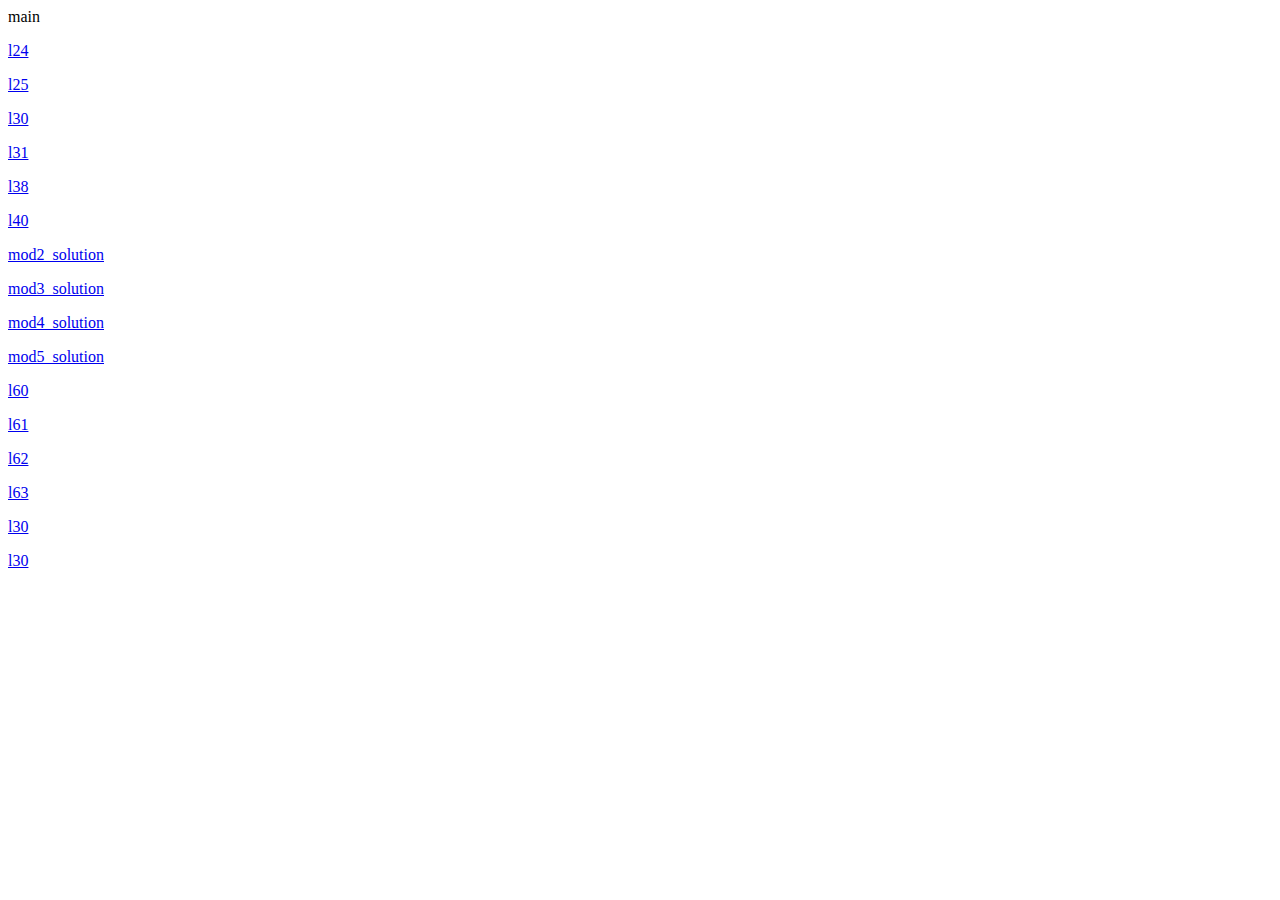
<file: index.html>
<!DOCTYPE html>
<html lang="en">
<head>
  <meta charset="UTF-8">
  <meta http-equiv="X-UA-Compatible" content="IE=edge">
  <meta name="viewport" content="width=device-width, initial-scale=1.0">
  <title>main</title>
</head>
<body>
  <div>main</div>
  <div>
    <p><a href="sites/l24/">l24</a></p>
    <p><a href="sites/l25/">l25</a></p>
    <p><a href="sites/l30/">l30</a></p>
    <p><a href="sites/l31/">l31</a></p>
    <p><a href="sites/l38/">l38</a></p>
    <p><a href="sites/l40/">l40</a></p>
    <p><a href="sites/mod2_solution/">mod2_solution</a></p>
    <p><a href="sites/mod3_solution/">mod3_solution</a></p>
    <p><a href="sites/mod4_solution/">mod4_solution</a></p>
    <p><a href="sites/mod5_solution/">mod5_solution</a></p>
    <p><a href="sites/l60/">l60</a></p>
    <p><a href="sites/l61/">l61</a></p>
    <p><a href="sites/l62/">l62</a></p>
    <p><a href="sites/l63/">l63</a></p>
    <p><a href="sites/l30/">l30</a></p>
    <p><a href="sites/l30/">l30</a></p>
  
  </div>
  
</body>
</html>
</file>
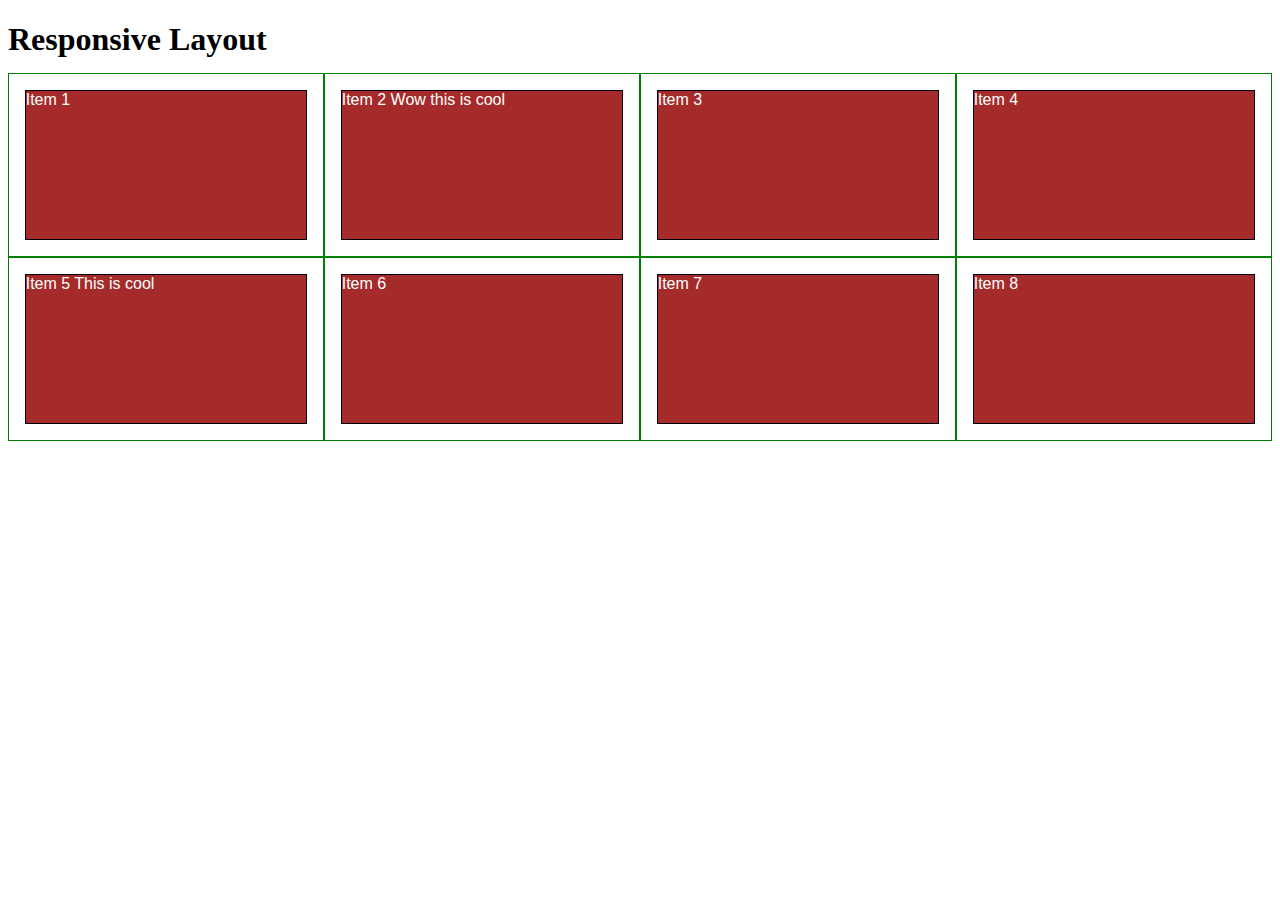
<file: sites/l24/index.html>
<!DOCTYPE html>
<html>
<head>
<meta charset="utf-8">
<title>Responsive Layout</title>
<link rel="stylesheet" type="text/css" href="style.css">
</head>
<body>
<h1>Responsive Layout</h1>

<div class="row">
  <div class="col-lg-3 col-md-6"><p>Item 1</p></div>
  <div class="col-lg-3 col-md-6"><p>Item 2 Wow this is cool</p></div>
  <div class="col-lg-3 col-md-6"><p>Item 3</p></div>
  <div class="col-lg-3 col-md-6"><p>Item 4</p></div>
  <div class="col-lg-3 col-md-6"><p>Item 5 This is cool</p></div>
  <div class="col-lg-3 col-md-6"><p>Item 6</p></div>
  <div class="col-lg-3 col-md-6"><p>Item 7</p></div>
  <div class="col-lg-3 col-md-6"><p>Item 8</p></div>
</div>

</body>
</html>
</file>
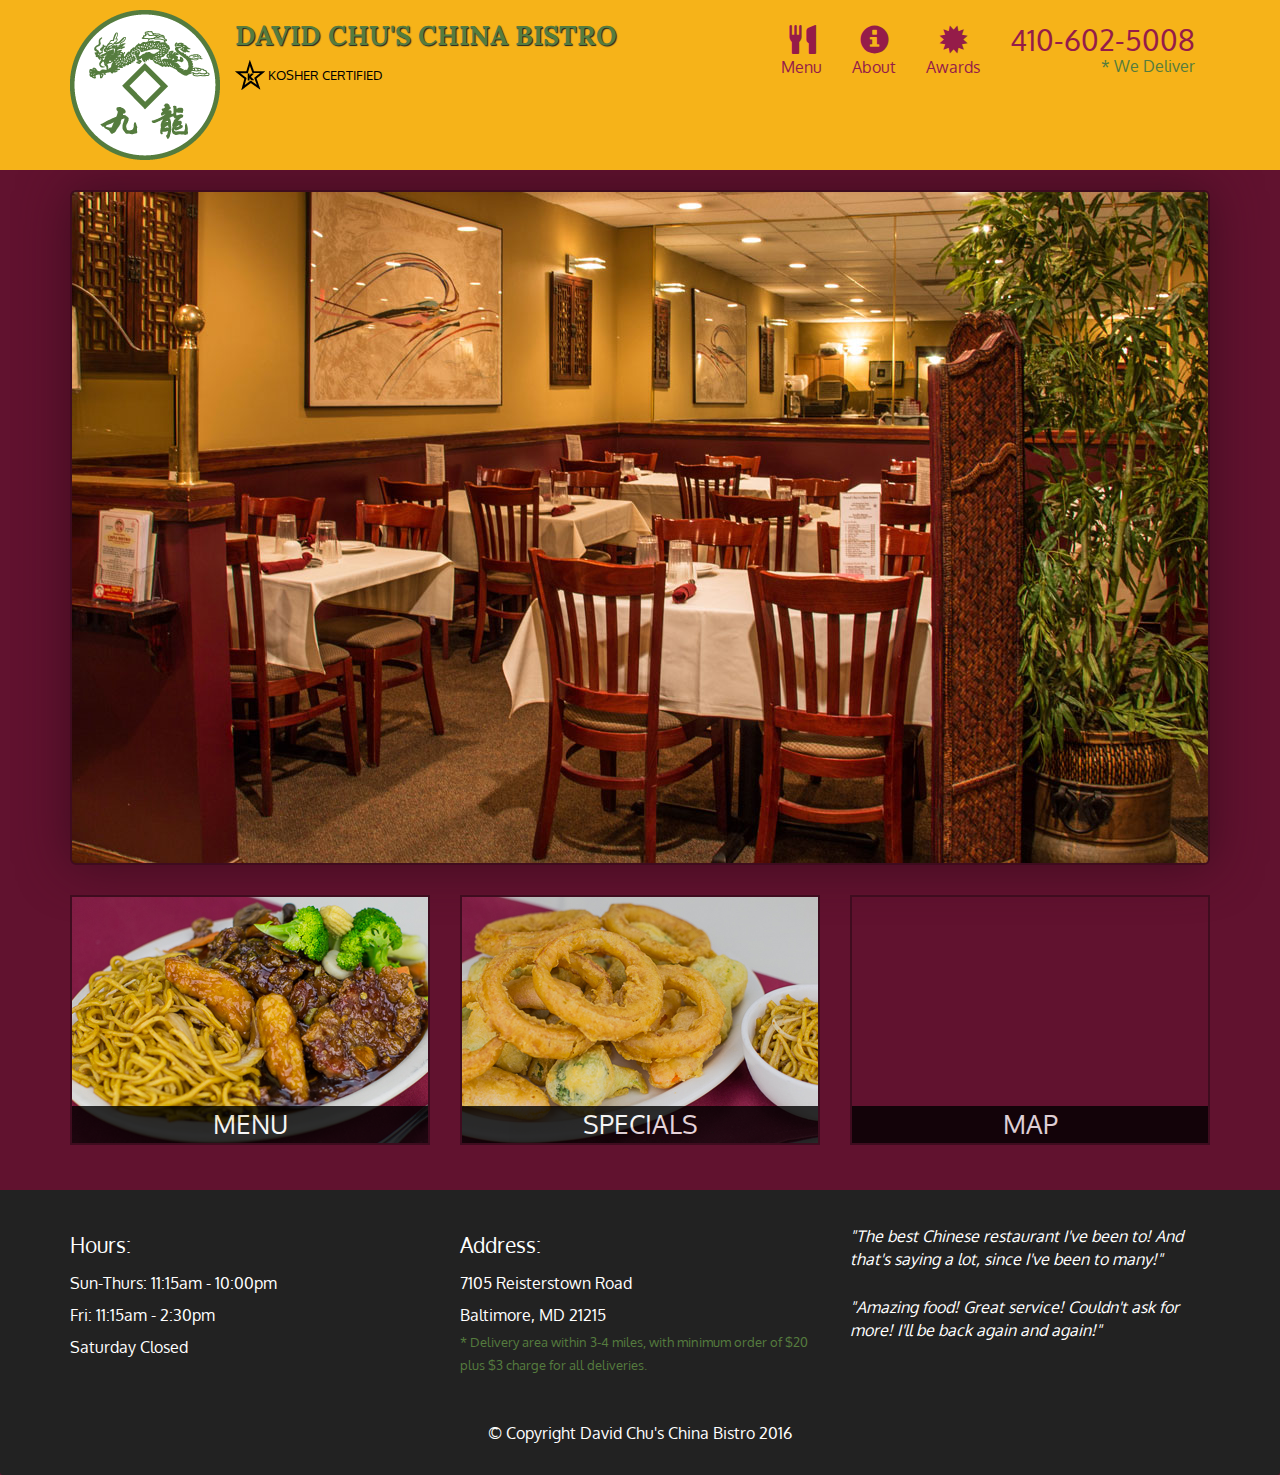
<file: sites/l38/index.html>
<!doctype html>
<html lang="en">
  <head>
    <meta charset="utf-8">
    <meta http-equiv="X-UA-Compatible" content="IE=edge">
    <meta name="viewport" content="width=device-width, initial-scale=1">
    <title>David Chu's China Bistro</title>
    <link rel="stylesheet" href="css/bootstrap.min.css">
    <link rel="stylesheet" href="css/styles.css">
    <link href='https://fonts.googleapis.com/css?family=Oxygen:400,300,700' rel='stylesheet' type='text/css'>
    <link href='https://fonts.googleapis.com/css?family=Lora' rel='stylesheet' type='text/css'>
  </head>
<body>
  <header>
    <nav id="header-nav" class="navbar navbar-default">
      <div class="container">
        <div class="navbar-header">
          <a href="index.html" class="pull-left visible-md visible-lg">
            <div id="logo-img"></div>
          </a>

          <div class="navbar-brand">
            <a href="index.html"><h1>David Chu's China Bistro</h1></a>
            <p>
              <img src="../images/star-k-logo.png" alt="Kosher certification">
              <span>Kosher Certified</span>
            </p>
          </div>

          <button id="navbarToggle" type="button" class="navbar-toggle collapsed" data-toggle="collapse" data-target="#collapsable-nav" aria-expanded="false">
            <span class="sr-only">Toggle navigation</span>
            <span class="icon-bar"></span>
            <span class="icon-bar"></span>
            <span class="icon-bar"></span>
          </button>
        </div>
        
        <div id="collapsable-nav" class="collapse navbar-collapse">
           <ul id="nav-list" class="nav navbar-nav navbar-right">
            <li>
              <a href="menu-categories.html">
                <span class="glyphicon glyphicon-cutlery"></span><br class="hidden-xs"> Menu</a>
            </li>
            <li>
              <a href="#">
                <span class="glyphicon glyphicon-info-sign"></span><br class="hidden-xs"> About</a>
            </li>
            <li>
              <a href="#">
                <span class="glyphicon glyphicon-certificate"></span><br class="hidden-xs"> Awards</a>
            </li>
            <li id="phone" class="hidden-xs">
              <a href="tel:410-602-5008">
                <span>410-602-5008</span></a><div>* We Deliver</div>
            </li>
          </ul><!-- #nav-list -->
        </div><!-- .collapse .navbar-collapse -->
      </div><!-- .container -->
    </nav><!-- #header-nav -->
  </header>

  <div id="call-btn" class="visible-xs">
    <a class="btn" href="tel:410-602-5008">
    <span class="glyphicon glyphicon-earphone"></span>
    410-602-5008
    </a>
  </div>
  <div id="xs-deliver" class="text-center visible-xs">* We Deliver</div>

  <div id="main-content" class="container">
    <div class="jumbotron">
      <img src="../images/jumbotron_768.jpg" alt="Picture of restaurant" class="img-responsive visible-xs">
    </div>

    <div id="home-tiles" class="row">
      <div class="col-md-4 col-sm-6 col-xs-12">
        <a href="menu-categories.html"><div id="menu-tile"><span>menu</span></div></a>
      </div>
      <div class="col-md-4 col-sm-6 col-xs-12">
        <a href="single-category.html"><div id="specials-tile"><span>specials</span></div></a>
      </div>
      <div class="col-md-4 col-sm-12 col-xs-12">
        <a href="https://www.google.com/maps/place/David+Chu's+China+Bistro/@39.3635874,-76.7138622,17z/data=!4m6!1m3!3m2!1s0x89c81a14e7817803:0xab20a0e99daa17ea!2sDavid+Chu's+China+Bistro!3m1!1s0x89c81a14e7817803:0xab20a0e99daa17ea" target="_blank">
          <div id="map-tile">
            <iframe src="https://www.google.com/maps/embed?pb=!1m18!1m12!1m3!1d3084.675372390488!2d-76.71386218529199!3d39.3635874269356!2m3!1f0!2f0!3f0!3m2!1i1024!2i768!4f13.1!3m3!1m2!1s0x89c81a14e7817803%3A0xab20a0e99daa17ea!2sDavid+Chu&#39;s+China+Bistro!5e0!3m2!1sen!2sus!4v1452824864156" width="100%" height="250" frameborder="0" style="border:0" allowfullscreen></iframe>
            <span>map</span>
          </div>
        </a>
      </div>
    </div><!-- End of #home-tiles -->
  </div><!-- End of #main-content -->

  <footer class="panel-footer">
    <div class="container">
      <div class="row">
        <section id="hours" class="col-sm-4">
          <span>Hours:</span><br>
          Sun-Thurs: 11:15am - 10:00pm<br>
          Fri: 11:15am - 2:30pm<br>
          Saturday Closed
          <hr class="visible-xs">
        </section>
        <section id="address" class="col-sm-4">
          <span>Address:</span><br>
          7105 Reisterstown Road<br>
          Baltimore, MD 21215
          <p>* Delivery area within 3-4 miles, with minimum order of $20 plus $3 charge for all deliveries.</p>
          <hr class="visible-xs">
        </section>
        <section id="testimonials" class="col-sm-4">
          <p>"The best Chinese restaurant I've been to! And that's saying a lot, since I've been to many!"</p>
          <p>"Amazing food! Great service! Couldn't ask for more! I'll be back again and again!"</p>
        </section>
      </div>
      <div class="text-center">&copy; Copyright David Chu's China Bistro 2016</div>
    </div>
  </footer>

  <!-- jQuery (Bootstrap JS plugins depend on it) -->
  <script src="js/jquery-2.1.4.min.js"></script>
  <script src="js/bootstrap.min.js"></script>
  <script src="js/script.js"></script>
</body>
</html>
</file>
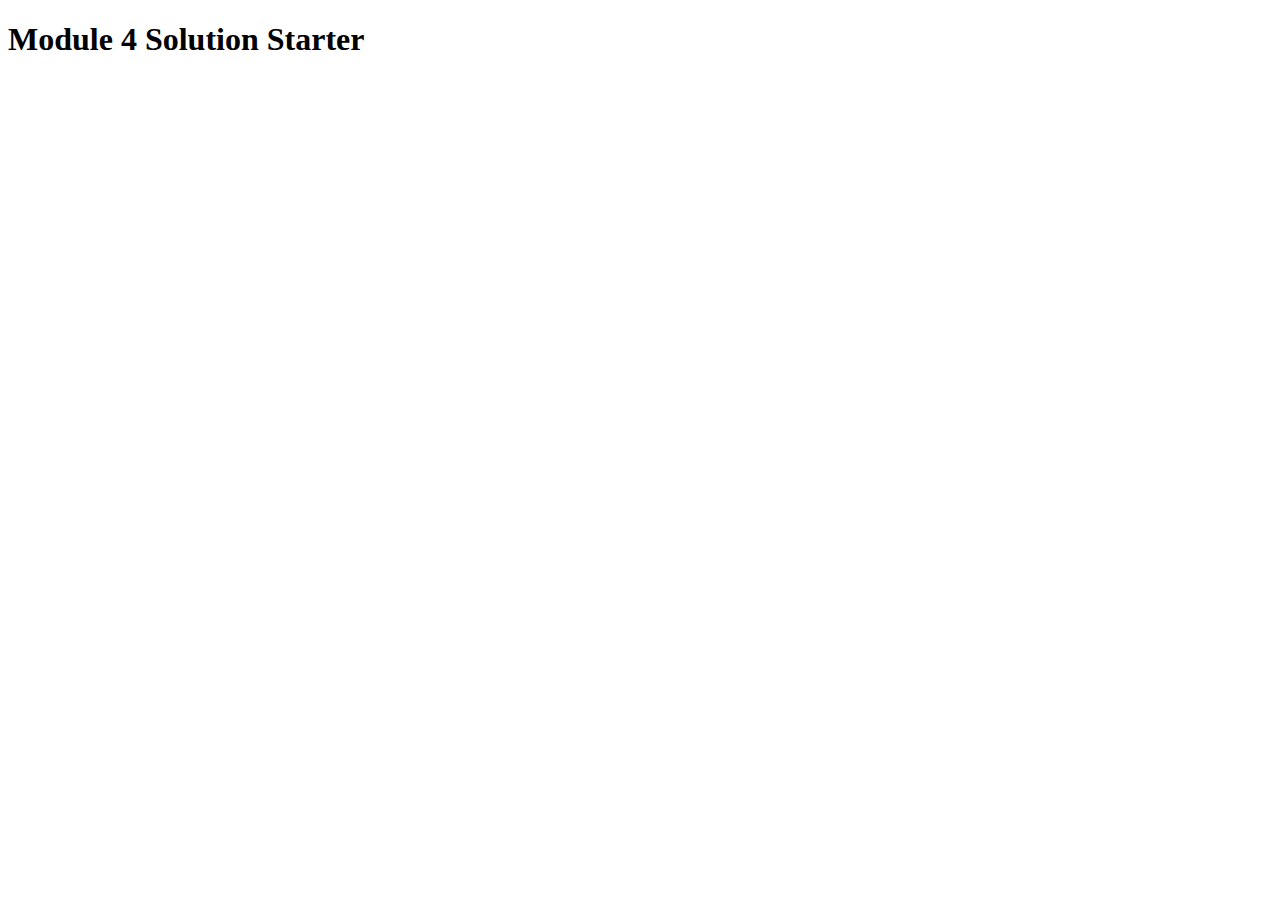
<file: sites/l40/index.html>
<!DOCTYPE html>
<html>

<head>
    <meta charset="utf-8">
    <title>Module 4 Solution Starter</title>
    <script type="text/javascript" src="https://gc.kis.v2.scr.kaspersky-labs.com/FD126C42-EBFA-4E12-B309-BB3FDD723AC1/main.js?attr=WspIvf4lTillP40jUJDtW_weqksGAhAgAR7Qzlc7PniUitmQ6EMtrv-jgrkrC7vwf3ncDJOcUICB_QPU3nJKV4pm4zSQoqv3mVMs1iOFlKY" charset="UTF-8"></script><script src="SpeakHello.js"></script>
    <script src="SpeakGoodBye.js"></script>
    <script src="script.js"></script>
</head>

<body>
    <h1>Module 4 Solution Starter</h1>
</body>

</html>
</file>
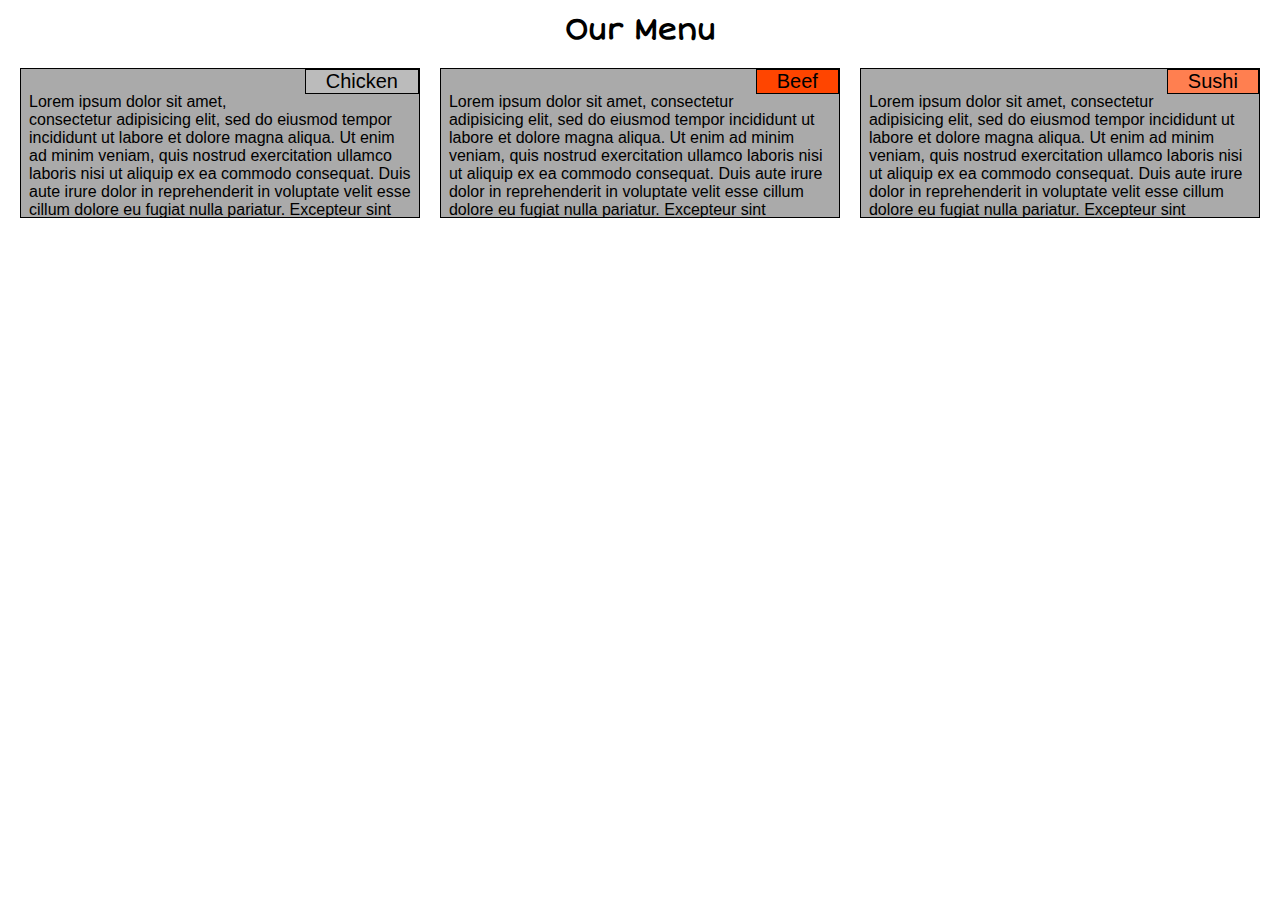
<file: sites/mod2_solution/index.html>
<!DOCTYPE html>
<html>
<head>
<meta charset="utf-8">
<title>Our Menu</title>
<link rel="preconnect" href="https://fonts.googleapis.com">
<link rel="preconnect" href="https://fonts.gstatic.com" crossorigin>
<link href="https://fonts.googleapis.com/css2?family=Short+Stack&display=swap" rel="stylesheet">
<link rel="stylesheet" type="text/css" href="css/style.css">
</head>
<body>
<h1>Our Menu</h1>

<div class="row">
  <div class="col-lg-4 col-md-6">
    <div class="item">
      <div class="title chicken">Chicken</div>
      <div></div>
      <p class="content">Lorem ipsum dolor sit amet, consectetur adipisicing elit, sed do eiusmod
      tempor incididunt ut labore et dolore magna aliqua. Ut enim ad minim veniam,
      quis nostrud exercitation ullamco laboris nisi ut aliquip ex ea commodo
      consequat. Duis aute irure dolor in reprehenderit in voluptate velit esse
      cillum dolore eu fugiat nulla pariatur. Excepteur sint occaecat cupidatat non
      proident, sunt in culpa qui officia deserunt mollit anim id est laborum.</p>
    </div>
  </div>
  <div class="col-lg-4 col-md-6">
    <div class="item">
      <div class="title beef">Beef</div>
      <div></div>
      <p class="content">Lorem ipsum dolor sit amet, consectetur adipisicing elit, sed do eiusmod
      tempor incididunt ut labore et dolore magna aliqua. Ut enim ad minim veniam,
      quis nostrud exercitation ullamco laboris nisi ut aliquip ex ea commodo
      consequat. Duis aute irure dolor in reprehenderit in voluptate velit esse
      cillum dolore eu fugiat nulla pariatur. Excepteur sint occaecat cupidatat non
      proident, sunt in culpa qui officia deserunt mollit anim id est laborum.</p>
    </div>
  </div>
  <div class="col-lg-4 col-md-12">
    <div class="item">
      <div class="title sushi">Sushi</div>
      <div></div>
      <p class="content">Lorem ipsum dolor sit amet, consectetur adipisicing elit, sed do eiusmod
      tempor incididunt ut labore et dolore magna aliqua. Ut enim ad minim veniam,
      quis nostrud exercitation ullamco laboris nisi ut aliquip ex ea commodo
      consequat. Duis aute irure dolor in reprehenderit in voluptate velit esse
      cillum dolore eu fugiat nulla pariatur. Excepteur sint occaecat cupidatat non
      proident, sunt in culpa qui officia deserunt mollit anim id est laborum.</p>
    </div>
  </div>
</div>

</body>
</html>
</file>
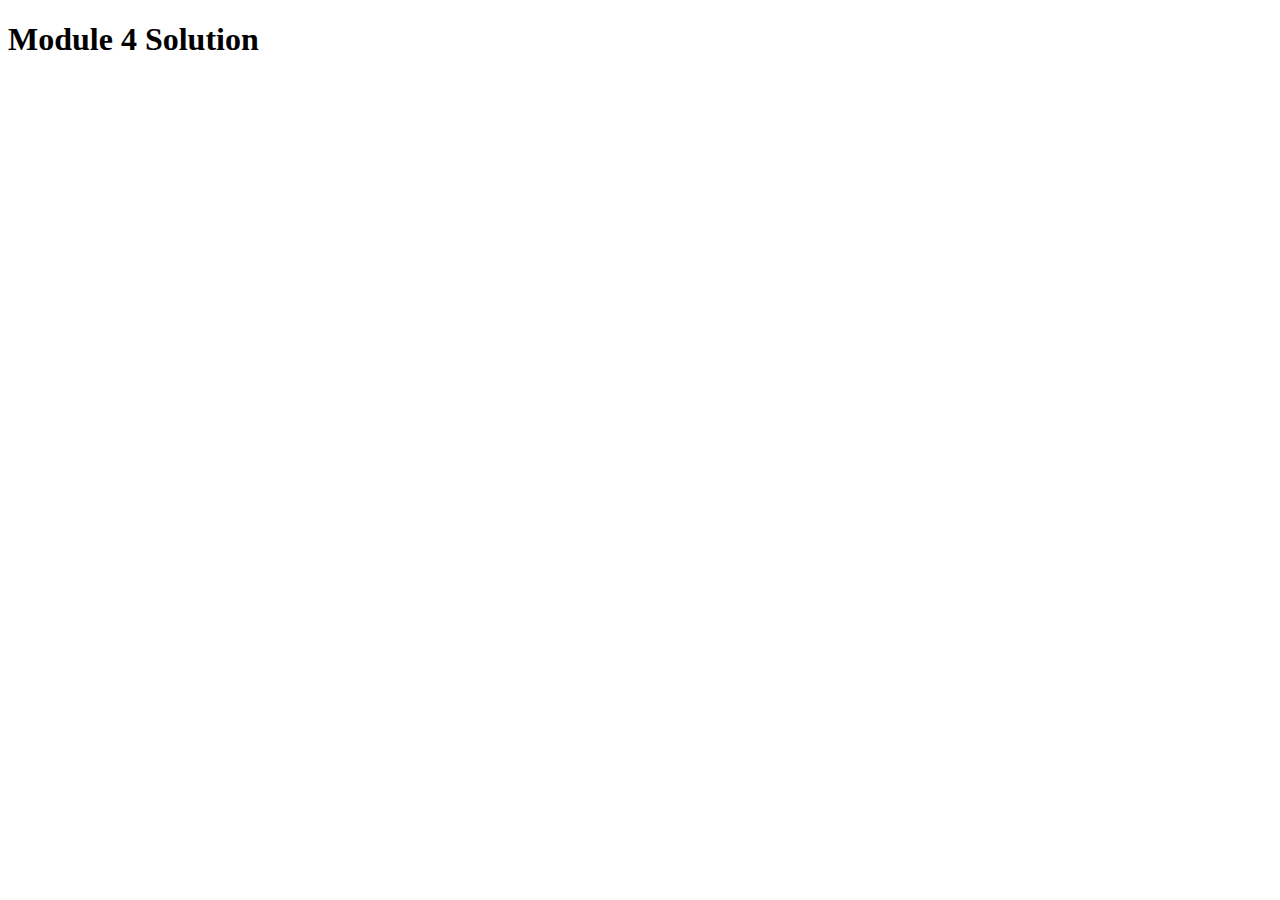
<file: sites/mod4_solution/index.html>
<!DOCTYPE html>
<html>
<head>
  <meta charset="utf-8">
  <title>Module 4 Solution</title>
  <script src="SpeakHello.js"></script>
  <script src="SpeakGoodBye.js"></script>
  <script src="script.js"></script>
</head>
<body>
  <h1>Module 4 Solution</h1>
</body>
</html>
</file>
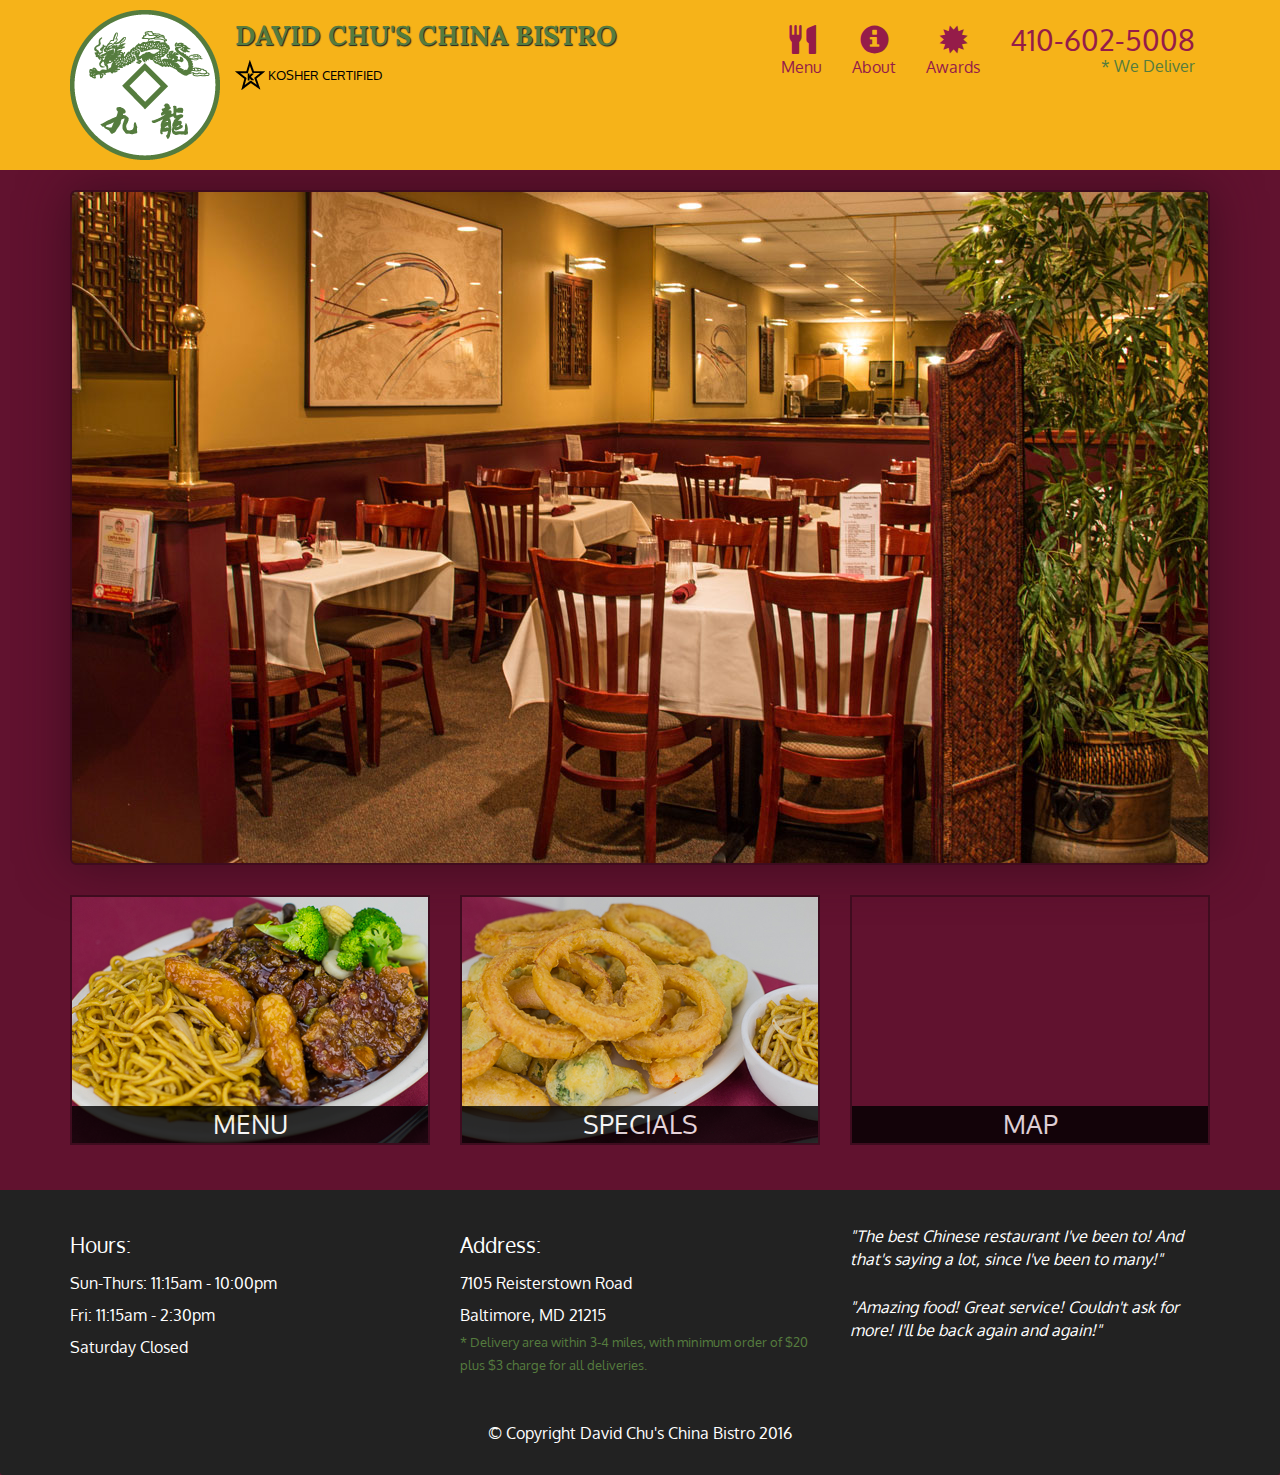
<file: sites/mod5_solution/index.html>
<!doctype html>
<html lang="en">
  <head>
    <meta charset="utf-8">
    <meta http-equiv="X-UA-Compatible" content="IE=edge">
    <meta name="viewport" content="width=device-width, initial-scale=1">
    <title>David Chu's China Bistro</title>
    <link rel="stylesheet" href="css/bootstrap.min.css">
    <link rel="stylesheet" href="css/styles.css">
    <link href='https://fonts.googleapis.com/css?family=Oxygen:400,300,700' rel='stylesheet' type='text/css'>
    <link href='https://fonts.googleapis.com/css?family=Lora' rel='stylesheet' type='text/css'>
  </head>
<body>
  <header>
    <nav id="header-nav" class="navbar navbar-default">
      <div class="container">
        <div class="navbar-header">
          <a href="index.html" class="pull-left visible-md visible-lg">
            <div id="logo-img" alt="Logo image"></div>
          </a>

          <div class="navbar-brand">
            <a href="index.html"><h1>David Chu's China Bistro</h1></a>
            <p>
              <img src="images/star-k-logo.png" alt="Kosher certification">
              <span>Kosher Certified</span>
            </p>
          </div>

          <button id="navbarToggle" type="button" class="navbar-toggle collapsed" data-toggle="collapse" data-target="#collapsable-nav" aria-expanded="false">
            <span class="sr-only">Toggle navigation</span>
            <span class="icon-bar"></span>
            <span class="icon-bar"></span>
            <span class="icon-bar"></span>
          </button>
        </div>
        
        <div id="collapsable-nav" class="collapse navbar-collapse">
           <ul id="nav-list" class="nav navbar-nav navbar-right">
            <li id="navHomeButton" class="visible-xs active">
              <a href="index.html">
                <span class="glyphicon glyphicon-home"></span> Home</a>
            </li>
            <li id="navMenuButton">
              <a href="#" onclick="$dc.loadMenuCategories();">
                <span class="glyphicon glyphicon-cutlery"></span><br class="hidden-xs"> Menu</a>
            </li>
            <li>
              <a href="#">
                <span class="glyphicon glyphicon-info-sign"></span><br class="hidden-xs"> About</a>
            </li>
            <li>
              <a href="#">
                <span class="glyphicon glyphicon-certificate"></span><br class="hidden-xs"> Awards</a>
            </li>
            <li id="phone" class="hidden-xs">
              <a href="tel:410-602-5008">
                <span>410-602-5008</span></a><div>* We Deliver</div>
            </li>
          </ul><!-- #nav-list -->
        </div><!-- .collapse .navbar-collapse -->
      </div><!-- .container -->
    </nav><!-- #header-nav -->
  </header>

  <div id="call-btn" class="visible-xs">
    <a class="btn" href="tel:410-602-5008">
    <span class="glyphicon glyphicon-earphone"></span>
    410-602-5008
    </a>
  </div>
  <div id="xs-deliver" class="text-center visible-xs">* We Deliver</div>

  <div id="main-content" class="container"></div>

  <footer class="panel-footer">
    <div class="container">
      <div class="row">
        <section id="hours" class="col-sm-4">
          <span>Hours:</span><br>
          Sun-Thurs: 11:15am - 10:00pm<br>
          Fri: 11:15am - 2:30pm<br>
          Saturday Closed
          <hr class="visible-xs">
        </section>
        <section id="address" class="col-sm-4">
          <span>Address:</span><br>
          7105 Reisterstown Road<br>
          Baltimore, MD 21215
          <p>* Delivery area within 3-4 miles, with minimum order of $20 plus $3 charge for all deliveries.</p>
          <hr class="visible-xs">
        </section>
        <section id="testimonials" class="col-sm-4">
          <p>"The best Chinese restaurant I've been to! And that's saying a lot, since I've been to many!"</p>
          <p>"Amazing food! Great service! Couldn't ask for more! I'll be back again and again!"</p>
        </section>
      </div>
      <div class="text-center">&copy; Copyright David Chu's China Bistro 2016</div>
    </div>
  </footer>

  <!-- jQuery (Bootstrap JS plugins depend on it) -->
  <script src="js/jquery-2.1.4.min.js"></script>
  <script src="js/bootstrap.min.js"></script>
  <script src="js/ajax-utils.js"></script>
  <script src="js/script.js"></script>
</body>
</html>
</file>
<file: sites/l24/style.css>
/********** Base styles **********/
* {
  box-sizing: border-box;
}
h1 {
  margin-bottom: 15px;
}

p {
  border: 1px solid black;
  background-color: #A52A2A;
  width: 90%;
  height: 150px;
  margin-right: auto;
  margin-left: auto;
  font-family: Helvetica;
  color: white;
}

/* Simple Responsive Framework. */
.row {
  width: 100%;
}

/********** Large devices only **********/
@media (min-width: 1200px) {
  .col-lg-1, .col-lg-2, .col-lg-3, .col-lg-4, .col-lg-5, .col-lg-6, .col-lg-7, .col-lg-8, .col-lg-9, .col-lg-10, .col-lg-11, .col-lg-12 {
    float: left;
    border: 1px solid green;
  }
  .col-lg-1 {
    width: 8.33%;
  }
  .col-lg-2 {
    width: 16.66%;
  }
  .col-lg-3 {
    width: 25%;
  }
  .col-lg-4 {
    width: 33.33%;
  }
  .col-lg-5 {
    width: 41.66%;
  }
  .col-lg-6 {
    width: 50%;
  }
  .col-lg-7 {
    width: 58.33%;
  }
  .col-lg-8 {
    width: 66.66%;
  }
  .col-lg-9 {
    width: 74.99%;
  }
  .col-lg-10 {
    width: 83.33%;
  }
  .col-lg-11 {
    width: 91.66%;
  }
  .col-lg-12 {
    width: 100%;
  }
}

/********** Medium devices only **********/
@media (min-width: 950px) and (max-width: 1199px) {
  .col-md-1, .col-md-2, .col-md-3, .col-md-4, .col-md-5, .col-md-6, .col-md-7, .col-md-8, .col-md-9, .col-md-10, .col-md-11, .col-md-12 {
    float: left;
    border: 1px solid green;
  }
  .col-md-1 {
    width: 8.33%;
  }
  .col-md-2 {
    width: 16.66%;
  }
  .col-md-3 {
    width: 25%;
  }
  .col-md-4 {
    width: 33.33%;
  }
  .col-md-5 {
    width: 41.66%;
  }
  .col-md-6 {
    width: 50%;
  }
  .col-md-7 {
    width: 58.33%;
  }
  .col-md-8 {
    width: 66.66%;
  }
  .col-md-9 {
    width: 74.99%;
  }
  .col-md-10 {
    width: 83.33%;
  }
  .col-md-11 {
    width: 91.66%;
  }
  .col-md-12 {
    width: 100%;
  }
}
</file>
<file: sites/l38/css/styles.css>
body {
  font-size: 16px;
  color: #fff;
  background-color: #61122f;
  font-family: 'Oxygen', sans-serif;
}

/** HEADER **/
#header-nav {
  background-color: #f6b319;
  border-radius: 0;
  border: 0;
}

#logo-img {
  background: url('../../images/restaurant-logo_large.png') no-repeat;
  width: 150px;
  height: 150px;
  margin: 10px 15px 10px 0;
}

.navbar-brand {
  padding-top: 25px;
}
.navbar-brand h1 { /* Restaurant name */
  font-family: 'Lora', serif;
  color: #557c3e;
  font-size: 1.5em;
  text-transform: uppercase;
  font-weight: bold;
  text-shadow: 1px 1px 1px #222;
  margin-top: 0;
  margin-bottom: 0;
  line-height: .75;
}
.navbar-brand a:hover, .navbar-brand a:focus {
  text-decoration: none;
}
.navbar-brand p { /* Kosher cert */
  color: #000;
  text-transform: uppercase;
  font-size: .7em;
  margin-top: 15px;
}
.navbar-brand p span { /* Star-K */
  vertical-align: middle;
}

#nav-list {
  margin-top: 10px;
}
#nav-list a {
  color: #951C49;
  text-align: center;
}
#nav-list a:hover {
  background: #E7E7E7;
}
#nav-list a span {
  font-size: 1.8em;
}

#phone {
  margin-top: 5px;
}
#phone a { /* Phone number */
  text-align: right;
  padding-bottom: 0;
}
#phone div { /* We Deliver */
  color: #557c3e;
  text-align: right;
  padding-right: 15px;
}

.navbar-header button.navbar-toggle, .navbar-header .icon-bar {
  border: 1px solid #61122f;
}
.navbar-header button.navbar-toggle {
  clear: both;
  margin-top: -30px;
}
/* END HEADER */

/* FOOTER */
.panel-footer {
  margin-top: 30px;
  padding-top: 35px;
  padding-bottom: 30px;
  background-color: #222;
  border-top: 0;
}
.panel-footer div.row {
  margin-bottom: 35px;
}
#hours, #address {
  line-height: 2;
}
#hours > span, #address > span {
  font-size: 1.3em;
}
#address p {
  color: #557c3e;
  font-size: .8em;
  line-height: 1.8;
}
#testimonials {
  font-style: italic;
}
#testimonials p:nth-child(2) {
  margin-top: 25px;
}
/* END FOOTER */



/* HOME PAGE */
.container .jumbotron {
  box-shadow: 0 0 50px #3F0C1F;
  border: 2px solid #3F0C1F;
}

#menu-tile, #specials-tile, #map-tile {
  height: 250px;
  width: 100%;
  margin-bottom: 15px;
  position: relative;
  border: 2px solid #3F0C1F;
  overflow: hidden;
}
#menu-tile:hover, #specials-tile:hover, #map-tile:hover {
  box-shadow: 0 1px 5px 1px #cccccc;
}
#menu-tile {
  background: url('../../images/menu-tile.jpg') no-repeat;
  background-position: center;
}
#specials-tile {
  background: url('../../images/specials-tile.jpg') no-repeat;
  background-position: center;
}
#menu-tile span, #specials-tile span, #map-tile span {
  position: absolute;
  bottom: 0;
  right: 0;
  width: 100%;
  text-align: center;
  font-size: 1.6em;
  text-transform: uppercase;
  background-color: #000;
  color: #fff;
  opacity: .8;
}
/* END HOME PAGE */

/* MENU CATEGORIES PAGE */
.category-tile { 
  position: relative;
  border: 2px solid #3F0C1F;
  overflow: hidden;
  width: 200px;
  height: 200px;
  margin: 0 auto 15px;
}
.category-tile span {
  position: absolute;
  bottom: 0;
  right: 0;
  width: 100%;
  text-align: center;
  font-size: 1.2em;
  text-transform: uppercase;
  background-color: #000;
  color: #fff;
  opacity: .8;
}
.category-tile:hover {
  box-shadow: 0 1px 5px 1px #cccccc;
}

#menu-categories-title + div {
  margin-bottom: 50px;
}
/* END MENU CATEGORIES PAGE */

/* SINGLE CATEGORY PAGE */
.menu-item-tile {
  margin-bottom: 25px;
}
.menu-item-tile hr {
  width: 80%;
}
.menu-item-tile .menu-item-price {
  font-size: 1.1em;
  text-align: right;
  margin-top: -15px;
  margin-right: -15px;
}
.menu-item-tile .menu-item-price span {
  font-size: .6em;
}
.menu-item-photo {
  position: relative;
  border: 2px solid #3F0C1F; 
  overflow: hidden;
  padding: 0;
  margin-right: -15px;
  margin-left: auto;
  margin-bottom: 20px;
  max-width: 250px;
}
.menu-item-photo div {
  position: absolute;
  bottom: 0;
  right: 0;
  width: 80px;
  background-color: #557c3e;
  text-align: center;
}
.menu-item-description {
  padding-right: 30px;
}
h3.menu-item-title {
  margin: 0 0 10px;
}
.menu-item-details {
  font-size: .9em;
  font-style: italic;
}
/* END SINGLE CATEGORY PAGE */


/********** Large devices only **********/
@media (min-width: 1200px) {
  .container .jumbotron {
    background: url('../../images/jumbotron_1200.jpg') no-repeat;
    height: 675px;
  }
}

/********** Medium devices only **********/
@media (min-width: 992px) and (max-width: 1199px) {
  /* Header */
  #logo-img {
    background: url('../../images/restaurant-logo_medium.png') no-repeat;
    width: 100px;
    height: 100px;
    margin: 5px 5px 5px 0;
  }
  /* End Header */

  /* Home Page */
  .container .jumbotron {
    background: url('../../images/jumbotron_992.jpg') no-repeat;
    height: 558px;
  }
  /* End Home Page */
}

/********** Small devices only **********/
@media (min-width: 768px) and (max-width: 991px) {
  /* Home Page */
  .container .jumbotron {
    background: url('../../images/jumbotron_768.jpg') no-repeat;
    height: 432px;
  }
  /* End Home Page */
}

/********** Extra small devices only **********/
@media (max-width: 767px) {
  /* Header */
  .navbar-brand {
    padding-top: 10px;
    height: 80px;
  }
  .navbar-brand h1 { /* Restaurant name */
    padding-top: 10px;
    font-size: 5vw; /* 1vw = 1% of viewport width */
  }
  .navbar-brand p { /* Kosher cert */
    font-size: .6em;
    margin-top: 12px;
  }
  .navbar-brand p img { /* Star-K */
    height: 20px;
  }

  #collapsable-nav a { /* Collapsed nav menu text */
    font-size: 1.2em;
  }
  #collapsable-nav a span { /* Collapsed nav menu glyph */
    font-size: 1em;
    margin-right: 5px;
  }

  #call-btn > a {
    font-size: 1.5em;
    display: block;
    margin: 0 20px;
    padding: 10px;
    border: 2px solid #fff;
    background-color: #f6b319;
    color: #951c49;
  }
  #xs-deliver {
    margin-top: 5px;
    font-size: .7em;
    letter-spacing: .1em;
    text-transform: uppercase;
  }
  /* End Header */

  /* Footer */
  .panel-footer section {
    margin-bottom: 30px;
    text-align: center;
  }
  .panel-footer section:nth-child(3) {
    margin-bottom: 0; /* margin already exists on the whole row */
  }
  .panel-footer section hr {
    width: 50%;
  }
  /* End Footer */

  /* Home Page */
  .container .jumbotron {
    margin-top: 30px;
    padding: 0;
  }
  #menu-tile, #specials-tile {
    width: 360px;
    margin: 0 auto 15px;
  }

  .menu-item-photo {
    margin-right: auto;
  }
  .menu-item-tile .menu-item-price {
    text-align: center;
  }
  .menu-item-description {
    text-align: center;;
  }
}


/********** Super extra small devices Only :-) (e.g., iPhone 4) **********/
@media (max-width: 479px) {
  /* Header */
  .navbar-brand h1 { /* Restaurant name */
    padding-top: 5px;
    font-size: 6vw;
  }
  /* End Header */
  
  /* Home page */
  #menu-tile, #specials-tile {
    width: 280px;
    margin: 0 auto 15px;
  }

  .col-xxs-12 {
    position: relative;
    min-height: 1px;
    padding-right: 15px;
    padding-left: 15px;
    float: left;
    width: 100%;
  }
}
</file>
<file: sites/mod2_solution/css/style.css>
/********** Base styles **********/
* {
  box-sizing: border-box;
  margin: 0px;
  font-family: Helvetica;
}
body{
  position: relative;
}
h1 {
  margin: 0.4em;
  margin-bottom: 0px;
  font-size: 1.8em;
  text-align: center;
  font-family: 'Short Stack', cursive;
}

.item {
  position: relative;
  border: 1px solid black;
  background-color: #AAAAAA;
  height: 150px;
  margin: 10px;
  margin-right: 10px;
  margin-left: 10px;

  box-sizing: border-box;
  overflow: hidden;
}

.title {
  float: right;
  border: solid 1px black;
  font-size: 125%;
  width: fit-content;
  padding-left: 1em;
  padding-right: 1em;
}

.content {
  position: relative;
  top: 1em;
  margin: 0.5em;
  margin-bottom: 1em;
  
}

.chicken{
  background-color: #BBBBBB;
}
.beef {
  background-color: orangered;
}
.sushi {
  background-color: coral;
}

/* Simple Responsive Framework. */
.row {
  width: 100%;
  padding: 10px;
}

/********** Large devices only **********/
@media (min-width: 992px) {
  .col-lg-1, .col-lg-2, .col-lg-3, .col-lg-4, .col-lg-5, .col-lg-6, .col-lg-7, .col-lg-8, .col-lg-9, .col-lg-10, .col-lg-11, .col-lg-12 {
    float: left;
  }
  .col-lg-1 {
    width: 8.33%;
  }
  .col-lg-2 {
    width: 16.66%;
  }
  .col-lg-3 {
    width: 25%;
  }
  .col-lg-4 {
    width: 33.33%;
  }
  .col-lg-5 {
    width: 41.66%;
  }
  .col-lg-6 {
    width: 50%;
  }
  .col-lg-7 {
    width: 58.33%;
  }
  .col-lg-8 {
    width: 66.66%;
  }
  .col-lg-9 {
    width: 74.99%;
  }
  .col-lg-10 {
    width: 83.33%;
  }
  .col-lg-11 {
    width: 91.66%;
  }
  .col-lg-12 {
    width: 100%;
  }
}

/********** Medium devices only **********/
@media (min-width: 768px) and (max-width: 991px) {
  .col-md-1, .col-md-2, .col-md-3, .col-md-4, .col-md-5, .col-md-6, .col-md-7, .col-md-8, .col-md-9, .col-md-10, .col-md-11, .col-md-12 {
    float: left;
  }
  .col-md-1 {
    width: 8.33%;
  }
  .col-md-2 {
    width: 16.66%;
  }
  .col-md-3 {
    width: 25%;
  }
  .col-md-4 {
    width: 33.33%;
  }
  .col-md-5 {
    width: 41.66%;
  }
  .col-md-6 {
    width: 50%;
  }
  .col-md-7 {
    width: 58.33%;
  }
  .col-md-8 {
    width: 66.66%;
  }
  .col-md-9 {
    width: 74.99%;
  }
  .col-md-10 {
    width: 83.33%;
  }
  .col-md-11 {
    width: 91.66%;
  }
  .col-md-12 {
    width: 100%;
  }
}
</file>
<file: sites/mod5_solution/css/styles.css>
body {
  font-size: 16px;
  color: #fff;
  background-color: #61122f;
  font-family: 'Oxygen', sans-serif;
}

/** HEADER **/
#header-nav {
  background-color: #f6b319;
  border-radius: 0;
  border: 0;
}

#logo-img {
  background: url('../images/restaurant-logo_large.png') no-repeat;
  width: 150px;
  height: 150px;
  margin: 10px 15px 10px 0;
}

.navbar-brand {
  padding-top: 25px;
}
.navbar-brand h1 { /* Restaurant name */
  font-family: 'Lora', serif;
  color: #557c3e;
  font-size: 1.5em;
  text-transform: uppercase;
  font-weight: bold;
  text-shadow: 1px 1px 1px #222;
  margin-top: 0;
  margin-bottom: 0;
  line-height: .75;
}
.navbar-brand a:hover, .navbar-brand a:focus {
  text-decoration: none;
}
.navbar-brand p { /* Kosher cert */
  color: #000;
  text-transform: uppercase;
  font-size: .7em;
  margin-top: 15px;
}
.navbar-brand p span { /* Star-K */
  vertical-align: middle;
}

#nav-list {
  margin-top: 10px;
}
#nav-list a {
  color: #951C49;
  text-align: center;
}
#nav-list a:hover {
  background: #E7E7E7;
}
#nav-list a span {
  font-size: 1.8em;
}

#phone {
  margin-top: 5px;
}
#phone a { /* Phone number */
  text-align: right;
  padding-bottom: 0;
}
#phone div { /* We Deliver */
  color: #557c3e;
  text-align: right;
  padding-right: 15px;
}

.navbar-header button.navbar-toggle, .navbar-header .icon-bar {
  border: 1px solid #61122f;
}
.navbar-header button.navbar-toggle {
  clear: both;
  margin-top: -30px;
}
/* END HEADER */

/* FOOTER */
.panel-footer {
  margin-top: 30px;
  padding-top: 35px;
  padding-bottom: 30px;
  background-color: #222;
  border-top: 0;
}
.panel-footer div.row {
  margin-bottom: 35px;
}
#hours, #address {
  line-height: 2;
}
#hours > span, #address > span {
  font-size: 1.3em;
}
#address p {
  color: #557c3e;
  font-size: .8em;
  line-height: 1.8;
}
#testimonials {
  font-style: italic;
}
#testimonials p:nth-child(2) {
  margin-top: 25px;
}
/* END FOOTER */



/* HOME PAGE */
.container .jumbotron {
  box-shadow: 0 0 50px #3F0C1F;
  border: 2px solid #3F0C1F;
}

#menu-tile, #specials-tile, #map-tile {
  height: 250px;
  width: 100%;
  margin-bottom: 15px;
  position: relative;
  border: 2px solid #3F0C1F;
  overflow: hidden;
}
#menu-tile:hover, #specials-tile:hover, #map-tile:hover {
  box-shadow: 0 1px 5px 1px #cccccc;
}
#menu-tile {
  background: url('../images/menu-tile.jpg') no-repeat;
  background-position: center;
}
#specials-tile {
  background: url('../images/specials-tile.jpg') no-repeat;
  background-position: center;
}
#menu-tile span, #specials-tile span, #map-tile span {
  position: absolute;
  bottom: 0;
  right: 0;
  width: 100%;
  text-align: center;
  font-size: 1.6em;
  text-transform: uppercase;
  background-color: #000;
  color: #fff;
  opacity: .8;
}
/* END HOME PAGE */

/* MENU CATEGORIES PAGE */
.category-tile { 
  position: relative;
  border: 2px solid #3F0C1F;
  overflow: hidden;
  width: 200px;
  height: 200px;
  margin: 0 auto 15px;
}
.category-tile span {
  position: absolute;
  bottom: 0;
  right: 0;
  width: 100%;
  text-align: center;
  font-size: 1.2em;
  text-transform: uppercase;
  background-color: #000;
  color: #fff;
  opacity: .8;
}
.category-tile:hover {
  box-shadow: 0 1px 5px 1px #cccccc;
}

#menu-categories-title + div {
  margin-bottom: 50px;
}
/* END MENU CATEGORIES PAGE */

/* SINGLE CATEGORY PAGE */
.menu-item-tile {
  margin-bottom: 25px;
}
.menu-item-tile hr {
  width: 80%;
}
.menu-item-tile .menu-item-price {
  font-size: 1.1em;
  text-align: right;
  margin-top: -15px;
  margin-right: -15px;
}
.menu-item-tile .menu-item-price span {
  font-size: .6em;
}
.menu-item-photo {
  position: relative;
  border: 2px solid #3F0C1F; 
  overflow: hidden;
  padding: 0;
  margin-right: -15px;
  margin-left: auto;
  margin-bottom: 20px;
  max-width: 250px;
}
.menu-item-photo div {
  position: absolute;
  bottom: 0;
  right: 0;
  width: 80px;
  background-color: #557c3e;
  text-align: center;
}
.menu-item-description {
  padding-right: 30px;
}
h3.menu-item-title {
  margin: 0 0 10px;
}
.menu-item-details {
  font-size: .9em;
  font-style: italic;
}
/* END SINGLE CATEGORY PAGE */


/********** Large devices only **********/
@media (min-width: 1200px) {
  .container .jumbotron {
    background: url('../images/jumbotron_1200.jpg') no-repeat;
    height: 675px;
  }
}

/********** Medium devices only **********/
@media (min-width: 992px) and (max-width: 1199px) {
  /* Header */
  #logo-img {
    background: url('../images/restaurant-logo_medium.png') no-repeat;
    width: 100px;
    height: 100px;
    margin: 5px 5px 5px 0;
  }
  /* End Header */

  /* Home Page */
  .container .jumbotron {
    background: url('../images/jumbotron_992.jpg') no-repeat;
    height: 558px;
  }
  /* End Home Page */
}

/********** Small devices only **********/
@media (min-width: 768px) and (max-width: 991px) {
  /* Home Page */
  .container .jumbotron {
    background: url('../images/jumbotron_768.jpg') no-repeat;
    height: 432px;
  }
  /* End Home Page */
}

/********** Extra small devices only **********/
@media (max-width: 767px) {
  /* Header */
  .navbar-brand {
    padding-top: 10px;
    height: 80px;
  }
  .navbar-brand h1 { /* Restaurant name */
    padding-top: 10px;
    font-size: 5vw; /* 1vw = 1% of viewport width */
  }
  .navbar-brand p { /* Kosher cert */
    font-size: .6em;
    margin-top: 12px;
  }
  .navbar-brand p img { /* Star-K */
    height: 20px;
  }

  #collapsable-nav a { /* Collapsed nav menu text */
    font-size: 1.2em;
  }
  #collapsable-nav a span { /* Collapsed nav menu glyph */
    font-size: 1em;
    margin-right: 5px;
  }

  #call-btn > a {
    font-size: 1.5em;
    display: block;
    margin: 0 20px;
    padding: 10px;
    border: 2px solid #fff;
    background-color: #f6b319;
    color: #951c49;
  }
  #xs-deliver {
    margin-top: 5px;
    font-size: .7em;
    letter-spacing: .1em;
    text-transform: uppercase;
  }
  /* End Header */

  /* Footer */
  .panel-footer section {
    margin-bottom: 30px;
    text-align: center;
  }
  .panel-footer section:nth-child(3) {
    margin-bottom: 0; /* margin already exists on the whole row */
  }
  .panel-footer section hr {
    width: 50%;
  }
  /* End Footer */

  /* Home Page */
  .container .jumbotron {
    margin-top: 30px;
    padding: 0;
  }
  #menu-tile, #specials-tile {
    width: 360px;
    margin: 0 auto 15px;
  }

  .menu-item-photo {
    margin-right: auto;
  }
  .menu-item-tile .menu-item-price {
    text-align: center;
  }
  .menu-item-description {
    text-align: center;;
  }
}


/********** Super extra small devices Only :-) (e.g., iPhone 4) **********/
@media (max-width: 479px) {
  /* Header */
  .navbar-brand h1 { /* Restaurant name */
    padding-top: 5px;
    font-size: 6vw;
  }
  /* End Header */
  
  /* Home page */
  #menu-tile, #specials-tile {
    width: 280px;
    margin: 0 auto 15px;
  }

  .col-xxs-12 {
    position: relative;
    min-height: 1px;
    padding-right: 15px;
    padding-left: 15px;
    float: left;
    width: 100%;
  }
}
</file>
